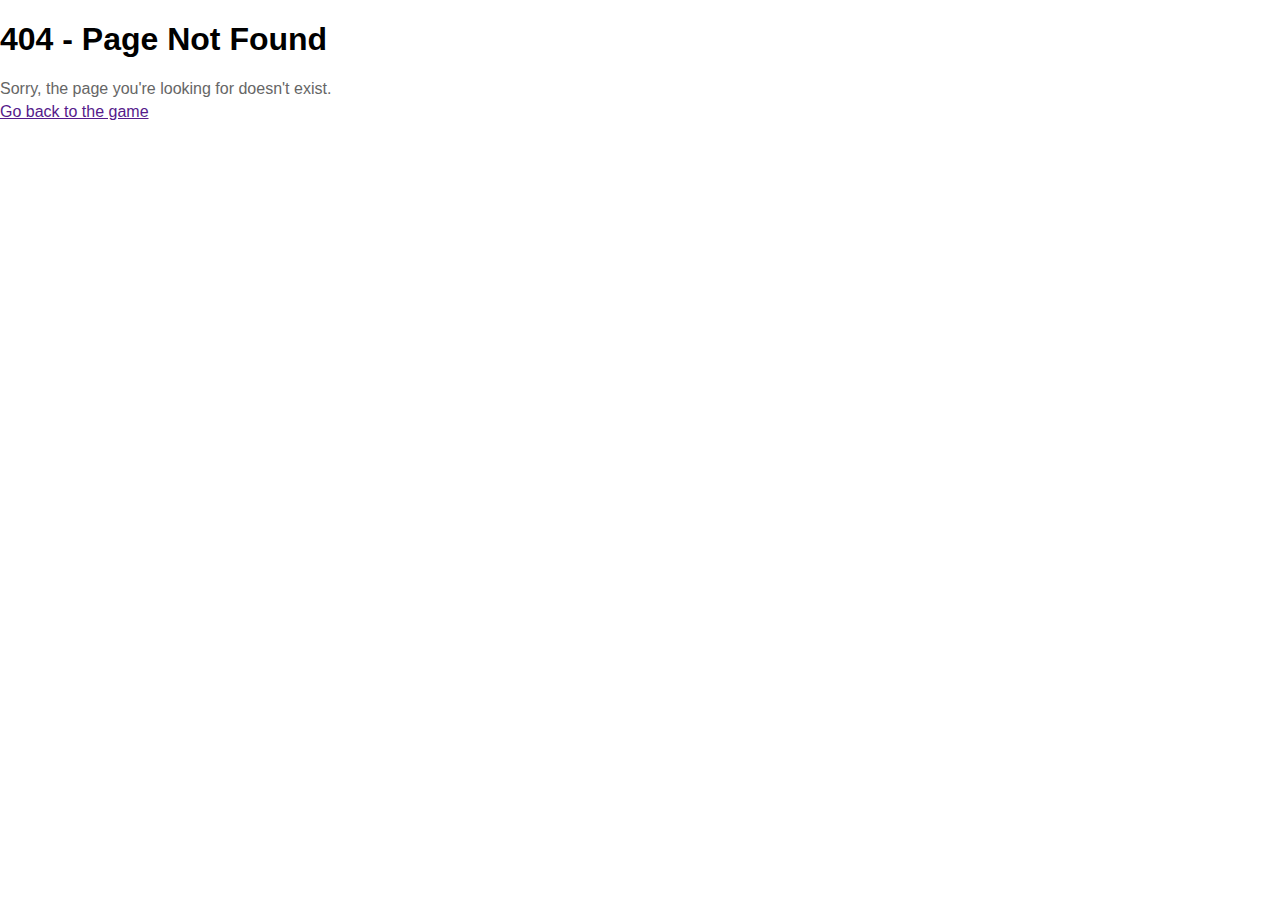
<file: InfiniteQueens.Web/wwwroot/index.html>
<!DOCTYPE html>
<html lang="en">

<head>
    <meta charset="utf-8" />
    <meta name="viewport" content="width=device-width, initial-scale=1.0, maximum-scale=1.0, user-scalable=no" />
    <meta http-equiv="Cache-Control" content="no-cache, no-store, must-revalidate" />
    <meta http-equiv="Pragma" content="no-cache" />
    <meta http-equiv="Expires" content="0" />
    <title>Infinite Queens</title>
    <base href="/" />
    
    <!-- Favicons -->
    <link rel="icon" type="image/png" sizes="32x32" href="favicon-32x32.png" />
    <link rel="icon" type="image/png" sizes="16x16" href="favicon.png" />
    
    <!-- Apple Touch Icon -->
    <link rel="apple-touch-icon" href="apple-touch-icon.png" />
    
    <!-- Web App Manifest -->
    <link rel="manifest" href="manifest.json" />
    
    <!-- Theme Color -->
    <meta name="theme-color" content="#2196F3" />
    <meta name="mobile-web-app-capable" content="yes" />
    <meta name="apple-mobile-web-app-capable" content="yes" />
    <meta name="apple-mobile-web-app-status-bar-style" content="default" />
    <meta name="apple-mobile-web-app-title" content="Infinite Queens" />
    
    <!-- Application CSS -->
    <link rel="stylesheet" href="app.css" />
</head>

<body>
    <div id="app">
        <div style="position: absolute; top: 50%; left: 50%; transform: translate(-50%, -50%); text-align: center;">
            <p style="font-size: 2em;">⏳</p>
            <p>Loading...</p>
        </div>
    </div>

    <script src="_framework/blazor.webassembly.js"></script>
    <script src="version-check.js"></script>
    <script>
        window.getCellAtPoint = function(x, y) {
            // Find the element at the given point
            var element = document.elementFromPoint(x, y);
            
            // Walk up the DOM tree to find a cell element
            while (element && !element.classList.contains('cell')) {
                element = element.parentElement;
            }
            
            // If we found a cell, get its row and col attributes
            if (element && element.classList.contains('cell')) {
                var row = parseInt(element.getAttribute('data-row'));
                var col = parseInt(element.getAttribute('data-col'));
                if (!isNaN(row) && !isNaN(col)) {
                    return [row, col];
                }
            }
            
            return null;
        };

        window.setupGlobalPointerHandlers = function(dotnetHelper) {
            // Add global pointer up handler to catch releases outside the board
            document.addEventListener('pointerup', function() {
                dotnetHelper.invokeMethodAsync('HandleGlobalPointerUp');
            });
            
            document.addEventListener('pointercancel', function() {
                dotnetHelper.invokeMethodAsync('HandleGlobalPointerUp');
            });
            
            // Prevent double-tap zoom on mobile
            let lastTouchEnd = 0;
            document.addEventListener('touchend', function(e) {
                const now = Date.now();
                if (now - lastTouchEnd <= 300) {
                    e.preventDefault();
                }
                lastTouchEnd = now;
            }, { passive: false });
        };
    </script>
</body>

</html>
</file>
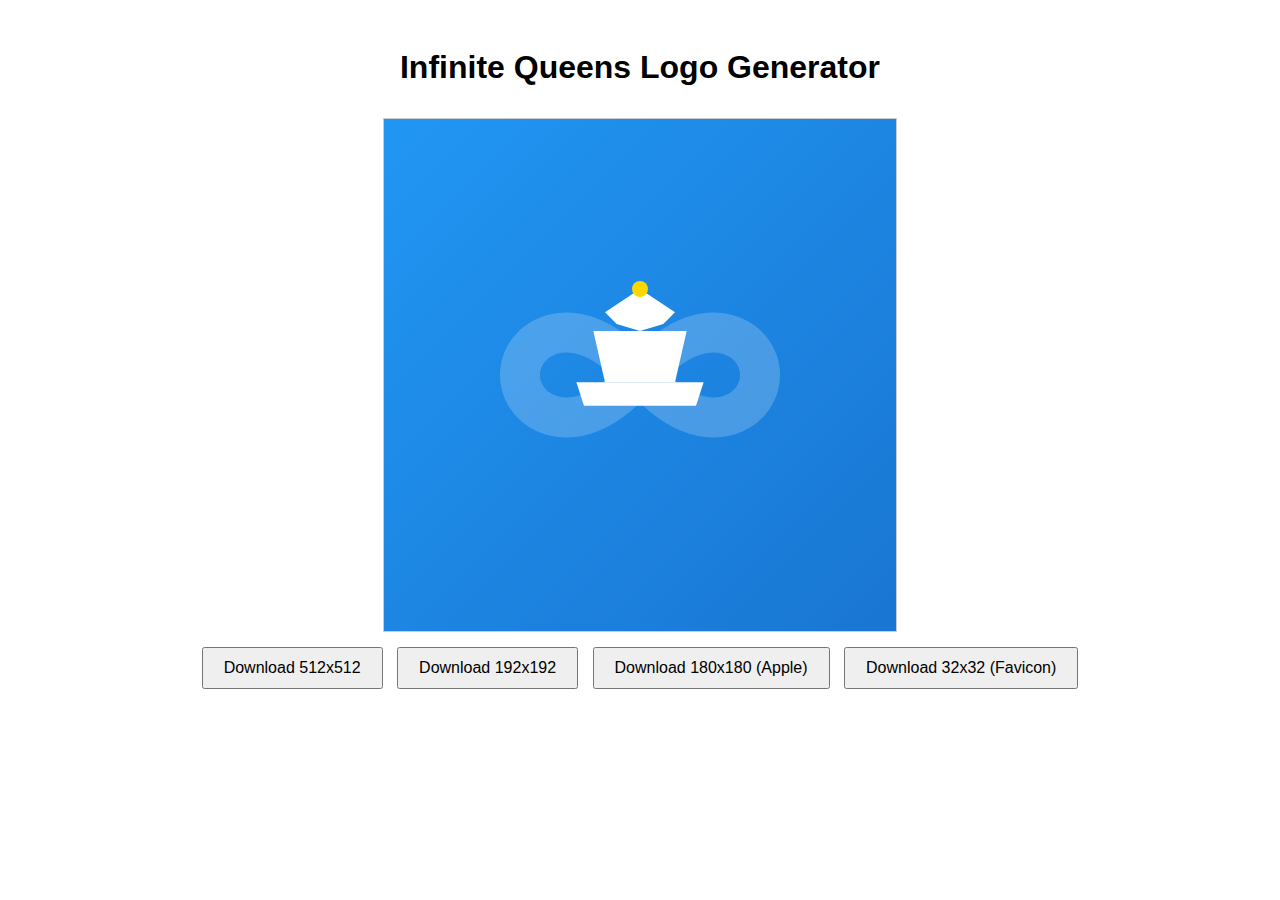
<file: logo-generator.html>
<!DOCTYPE html>
<html>
<head>
    <title>Infinite Queens Logo Generator</title>
    <style>
        body {
            display: flex;
            flex-direction: column;
            align-items: center;
            padding: 20px;
            font-family: Arial, sans-serif;
        }
        canvas {
            border: 1px solid #ccc;
            margin: 10px;
        }
        button {
            padding: 10px 20px;
            margin: 5px;
            font-size: 16px;
        }
    </style>
</head>
<body>
    <h1>Infinite Queens Logo Generator</h1>
    <canvas id="logo" width="512" height="512"></canvas>
    <div>
        <button onclick="downloadPNG('logo', 512, 'icon-512.png')">Download 512x512</button>
        <button onclick="downloadPNG('logo', 192, 'icon-192.png')">Download 192x192</button>
        <button onclick="downloadPNG('logo', 180, 'apple-touch-icon.png')">Download 180x180 (Apple)</button>
        <button onclick="downloadPNG('logo', 32, 'favicon-32x32.png')">Download 32x32 (Favicon)</button>
    </div>

    <script>
        function drawLogo(canvas, size) {
            const ctx = canvas.getContext('2d');
            const scale = size / 512;
            
            ctx.clearRect(0, 0, size, size);
            ctx.save();
            ctx.scale(scale, scale);
            
            // Background - gradient
            const gradient = ctx.createLinearGradient(0, 0, 512, 512);
            gradient.addColorStop(0, '#2196F3');
            gradient.addColorStop(1, '#1976D2');
            ctx.fillStyle = gradient;
            ctx.fillRect(0, 0, 512, 512);
            
            // Draw infinity symbol
            ctx.strokeStyle = 'rgba(255, 255, 255, 0.2)';
            ctx.lineWidth = 40;
            ctx.lineCap = 'round';
            
            // Infinity path
            ctx.beginPath();
            const cx = 256;
            const cy = 256;
            const radius = 120;
            
            for (let t = 0; t <= Math.PI * 2; t += 0.01) {
                const x = cx + radius * Math.cos(t) / (1 + Math.sin(t) * Math.sin(t));
                const y = cy + radius * Math.sin(t) * Math.cos(t) / (1 + Math.sin(t) * Math.sin(t));
                if (t === 0) {
                    ctx.moveTo(x, y);
                } else {
                    ctx.lineTo(x, y);
                }
            }
            ctx.stroke();
            
            // Draw chess queen
            ctx.fillStyle = 'white';
            ctx.strokeStyle = 'white';
            ctx.lineWidth = 3;
            
            // Queen crown (simplified)
            const queenCenterX = 256;
            const queenCenterY = 240;
            const queenSize = 140;
            
            // Crown top
            ctx.beginPath();
            ctx.moveTo(queenCenterX, queenCenterY - queenSize / 2);
            ctx.lineTo(queenCenterX - queenSize / 4, queenCenterY - queenSize / 3);
            ctx.lineTo(queenCenterX - queenSize / 6, queenCenterY - queenSize / 4);
            ctx.lineTo(queenCenterX, queenCenterY - queenSize / 5);
            ctx.lineTo(queenCenterX + queenSize / 6, queenCenterY - queenSize / 4);
            ctx.lineTo(queenCenterX + queenSize / 4, queenCenterY - queenSize / 3);
            ctx.lineTo(queenCenterX, queenCenterY - queenSize / 2);
            ctx.closePath();
            ctx.fill();
            
            // Crown body
            ctx.beginPath();
            ctx.moveTo(queenCenterX - queenSize / 3, queenCenterY - queenSize / 5);
            ctx.lineTo(queenCenterX - queenSize / 4, queenCenterY + queenSize / 6);
            ctx.lineTo(queenCenterX + queenSize / 4, queenCenterY + queenSize / 6);
            ctx.lineTo(queenCenterX + queenSize / 3, queenCenterY - queenSize / 5);
            ctx.closePath();
            ctx.fill();
            
            // Base
            ctx.beginPath();
            ctx.moveTo(queenCenterX - queenSize / 2.2, queenCenterY + queenSize / 6);
            ctx.lineTo(queenCenterX - queenSize / 2.5, queenCenterY + queenSize / 3);
            ctx.lineTo(queenCenterX + queenSize / 2.5, queenCenterY + queenSize / 3);
            ctx.lineTo(queenCenterX + queenSize / 2.2, queenCenterY + queenSize / 6);
            ctx.closePath();
            ctx.fill();
            
            // Add sparkle/star at top
            ctx.fillStyle = '#FFD700';
            ctx.beginPath();
            ctx.arc(queenCenterX, queenCenterY - queenSize / 2, 8, 0, Math.PI * 2);
            ctx.fill();
            
            ctx.restore();
        }
        
        function downloadPNG(canvasId, targetSize, filename) {
            const sourceCanvas = document.getElementById(canvasId);
            const tempCanvas = document.createElement('canvas');
            tempCanvas.width = targetSize;
            tempCanvas.height = targetSize;
            
            drawLogo(tempCanvas, targetSize);
            
            tempCanvas.toBlob(function(blob) {
                const url = URL.createObjectURL(blob);
                const a = document.createElement('a');
                a.href = url;
                a.download = filename;
                a.click();
                URL.revokeObjectURL(url);
            });
        }
        
        // Draw initial logo
        const canvas = document.getElementById('logo');
        drawLogo(canvas, 512);
    </script>
</body>
</html>
</file>
<file: InfiniteQueens.Web/wwwroot/app.css>
html, body {
    overflow-x: hidden;
    max-width: 100vw;
}

body {
    font-family: -apple-system, BlinkMacSystemFont, 'Segoe UI', 'Roboto', 'Oxygen', 'Ubuntu', 'Cantarell', 'Fira Sans', 'Droid Sans', 'Helvetica Neue', sans-serif;
    overscroll-behavior: none;
    margin: 0;
    padding: 0;
}

.game-container {
    display: flex;
    flex-direction: column;
    align-items: center;
    padding: 20px;
    position: relative;
    font-family: -apple-system, BlinkMacSystemFont, 'Segoe UI', 'Roboto', 'Oxygen', 'Ubuntu', 'Cantarell', 'Fira Sans', 'Droid Sans', 'Helvetica Neue', sans-serif;
}

.history-toggle-btn {
    padding: 8px 16px;
    background: #2196F3;
    color: white;
    border: none;
    border-radius: 20px;
    font-size: 14px;
    font-weight: 600;
    cursor: pointer;
    margin-top: 15px;
    transition: all 0.2s;
    font-family: -apple-system, BlinkMacSystemFont, 'Segoe UI', 'Roboto', 'Oxygen', 'Ubuntu', 'Cantarell', 'Fira Sans', 'Droid Sans', 'Helvetica Neue', sans-serif;
}

.history-toggle-btn:hover {
    background: #1976D2;
    transform: translateY(-2px);
}

.history-overlay {
    position: fixed;
    top: 0;
    left: 0;
    right: 0;
    bottom: 0;
    background: rgba(0, 0, 0, 0.5);
    display: flex;
    align-items: center;
    justify-content: center;
    z-index: 1000;
}

.history-popup {
    background: white;
    border-radius: 12px;
    padding: 20px;
    width: 90%;
    max-width: 350px;
    max-height: 70vh;
    display: flex;
    flex-direction: column;
    box-shadow: 0 4px 20px rgba(0,0,0,0.3);
}

.history-popup-header {
    display: flex;
    justify-content: space-between;
    align-items: center;
    margin-bottom: 15px;
}

.history-popup-header h3 {
    margin: 0;
    font-size: 18px;
    color: #2196F3;
    font-family: -apple-system, BlinkMacSystemFont, 'Segoe UI', 'Roboto', 'Oxygen', 'Ubuntu', 'Cantarell', 'Fira Sans', 'Droid Sans', 'Helvetica Neue', sans-serif;
    font-weight: 600;
}

.history-close-btn {
    background: none;
    border: none;
    font-size: 20px;
    cursor: pointer;
    color: #666;
    padding: 0 5px;
}

.history-close-btn:hover {
    color: #333;
}

.history-popup .history-list {
    overflow-y: auto;
    flex: 1;
}

.history-list {
    display: flex;
    flex-direction: column;
    gap: 8px;
}

.history-item {
    display: grid;
    grid-template-columns: 25px 1fr auto;
    grid-template-rows: auto auto;
    align-items: center;
    gap: 4px 8px;
    padding: 6px;
    background: #f5f5f5;
    border-radius: 4px;
    font-size: 14px;
}

.medal {
    font-size: 16px;
    text-align: center;
    grid-row: 1 / 3;
}

.game-num {
    font-weight: 500;
    color: #333;
}

.game-time {
    color: #666;
    font-family: monospace;
}

.game-seed {
    grid-column: 2 / 4;
    font-family: monospace;
    font-size: 11px;
    color: #2196F3;
    padding: 4px 8px;
    background: #e3f2fd;
    border-radius: 3px;
    text-align: left;
    text-decoration: none;
    display: block;
    cursor: pointer;
    border: 1px solid #bbdefb;
}

.game-seed:hover {
    background: #bbdefb;
    text-decoration: underline;
}

.help-button {
    position: relative;
    display: inline-block;
    cursor: help;
}

.help-icon {
    display: inline-flex;
    align-items: center;
    justify-content: center;
    width: 24px;
    height: 24px;
    background: #2196F3;
    color: white;
    border-radius: 50%;
    font-size: 16px;
    font-weight: bold;
    font-family: -apple-system, BlinkMacSystemFont, 'Segoe UI', 'Roboto', 'Oxygen', 'Ubuntu', 'Cantarell', 'Fira Sans', 'Droid Sans', 'Helvetica Neue', sans-serif;
    user-select: none;
    transition: background 0.2s;
}

.help-button:hover .help-icon,
.help-button:focus .help-icon {
    background: #1976D2;
}

.help-tooltip {
    visibility: hidden;
    opacity: 0;
    position: fixed;
    top: 50%;
    left: 50%;
    transform: translate(-50%, -50%);
    background: white;
    color: #333;
    padding: 12px 16px;
    border-radius: 8px;
    box-shadow: 0 4px 12px rgba(0,0,0,0.15);
    width: 280px;
    max-width: calc(100vw - 40px);
    font-size: 14px;
    line-height: 1.5;
    z-index: 1000;
    transition: opacity 0.2s, visibility 0.2s;
    border: 2px solid #2196F3;
    text-align: left;
}

.help-tooltip::before {
    display: none;
}

.help-button:hover .help-tooltip,
.help-button:focus .help-tooltip {
    visibility: visible;
    opacity: 1;
}

.help-tooltip strong {
    color: #2196F3;
}

/* Mobile: tap to toggle */
@media (max-width: 768px) {
    .help-button {
        cursor: pointer;
    }
}
    padding: 20px;
    font-family: Arial, sans-serif;
}

h1 {
    margin-bottom: 10px;
    font-family: -apple-system, BlinkMacSystemFont, 'Segoe UI', 'Roboto', 'Oxygen', 'Ubuntu', 'Cantarell', 'Fira Sans', 'Droid Sans', 'Helvetica Neue', sans-serif;
    font-weight: 700;
}

h2 {
    font-family: -apple-system, BlinkMacSystemFont, 'Segoe UI', 'Roboto', 'Oxygen', 'Ubuntu', 'Cantarell', 'Fira Sans', 'Droid Sans', 'Helvetica Neue', sans-serif;
    font-weight: 600;
}

p {
    margin: 5px 0;
    color: #666;
}

.controls {
    margin: 20px 0;
    display: flex;
    flex-direction: column;
    gap: 15px;
    align-items: center;
}

.timer-display {
    font-size: 16px;
    font-weight: bold;
    color: #666;
    font-family: 'Courier New', monospace;
    background-color: #f5f5f5;
    padding: 6px 12px;
    border-radius: 4px;
    border: 1px solid #ddd;
    margin: 8px 0;
    display: inline-block;
    text-align: center;
}

.size-buttons {
    display: flex;
    gap: 8px;
    flex-wrap: wrap;
    justify-content: center;
    max-width: 100%;
}

.size-btn {
    padding: 8px 12px;
    cursor: pointer;
    border: 2px solid #666;
    background-color: #f0f0f0;
    border-radius: 4px;
    font-weight: bold;
    transition: all 0.2s;
}

.size-btn:hover:not(:disabled) {
    background-color: #e0e0e0;
    transform: translateY(-2px);
}

.size-btn.active {
    background-color: #4CAF50;
    color: white;
    border-color: #4CAF50;
}

.size-btn:disabled {
    opacity: 0.5;
    cursor: not-allowed;
}

.controls button:not(.size-btn) {
    padding: 8px 20px;
    cursor: pointer;
    border: 2px solid #666;
    background-color: #2196F3;
    color: white;
    border-radius: 4px;
    font-weight: bold;
    transition: all 0.2s;
}

.controls button:not(.size-btn):hover:not(:disabled) {
    background-color: #1976D2;
}

.controls button:not(.size-btn):disabled {
    opacity: 0.5;
    cursor: not-allowed;
}

.toggles-container {
    display: flex;
    gap: 30px;
    margin-top: 20px;
    justify-content: center;
    align-items: center;
}

.toggle-label {
    display: flex;
    align-items: center;
    gap: 10px;
    cursor: pointer;
    user-select: none;
    font-size: 14px;
    color: #333;
}

.toggle-switch {
    position: relative;
    width: 50px;
    height: 26px;
}

.toggle-switch input {
    opacity: 0;
    width: 0;
    height: 0;
}

.toggle-slider {
    position: absolute;
    cursor: pointer;
    top: 0;
    left: 0;
    right: 0;
    bottom: 0;
    background-color: #ccc;
    transition: 0.3s;
    border-radius: 26px;
}

.toggle-slider:before {
    position: absolute;
    content: "";
    height: 20px;
    width: 20px;
    left: 3px;
    bottom: 3px;
    background-color: white;
    transition: 0.3s;
    border-radius: 50%;
}

.toggle-switch input:checked + .toggle-slider {
    background-color: #2196F3;
}

.toggle-switch input:checked + .toggle-slider:before {
    transform: translateX(24px);
}

.toggle-switch input:disabled + .toggle-slider {
    opacity: 0.5;
    cursor: not-allowed;
}

.controls label {
    display: flex;
    align-items: center;
    gap: 8px;
}

.spinner-container {
    margin: 20px 0;
    text-align: center;
}

.spinner {
    font-size: 64px;
    animation: spin 1.5s linear infinite;
    margin: 20px 0;
}

.spinner-container p {
    font-size: 18px;
    color: #666;
    font-weight: bold;
}

.generation-log {
    margin-top: 20px;
    background-color: #f5f5f5;
    border: 1px solid #ddd;
    border-radius: 8px;
    padding: 15px;
    max-width: 600px;
    margin-left: auto;
    margin-right: auto;
    height: 300px;
    overflow-y: auto;
    font-family: 'Courier New', monospace;
    font-size: 13px;
    text-align: left;
    display: flex;
    flex-direction: column-reverse;
}

.log-entry {
    padding: 3px 0;
    color: #333;
    animation: fadeIn 0.3s;
    white-space: nowrap;
}

.log-entry:first-child {
    font-weight: bold;
    color: #2196F3;
}

@keyframes fadeIn {
    from { opacity: 0; transform: translateX(-10px); }
    to { opacity: 1; transform: translateX(0); }
}

@keyframes spin {
    0% { transform: rotate(0deg); }
    100% { transform: rotate(360deg); }
}

.board {
    display: grid;
    gap: 2px;
    border: 3px solid #333;
    box-shadow: 0 4px 8px rgba(0,0,0,0.2);
    background-color: #333;
    touch-action: none;
    user-select: none;
    -webkit-user-select: none;
    /* Scale board to fit screen for larger sizes */
    width: min(calc(var(--board-size) * 50px + var(--board-size) * 2px + 6px), calc(100vw - 40px));
    margin: 20px auto;
    max-width: 100%;
}

.cell {
    width: 100%;
    height: 100%;
    aspect-ratio: 1;
    display: flex;
    align-items: center;
    justify-content: center;
    cursor: pointer;
    /* Scale font-size based on board size - 64% of cell size */
    font-size: calc(min(50px, (100vw - 40px - var(--board-size) * 2px - 6px) / var(--board-size)) * 0.64);
    transition: all 0.2s;
    position: relative;
    touch-action: none;
    user-select: none;
    -webkit-user-select: none;
    -webkit-user-drag: none;
    outline: none;
    -webkit-tap-highlight-color: transparent;
    box-sizing: border-box;
}

/* Bold borders for region boundaries */
.cell.border-top {
    border-top: 1px solid #333;
}

.cell.border-bottom {
    border-bottom: 1px solid #333;
}

.cell.border-left {
    border-left: 1px solid #333;
}

.cell.border-right {
    border-right: 1px solid #333;
}

/* Responsive scaling for mobile devices */
@media (max-width: 600px) {
    .game-container {
        padding: 3px 10px;
        width: 100%;
        box-sizing: border-box;
    }
    
    .size-buttons {
        gap: 3px;
    }
    
    .size-btn {
        padding: 5px 7px;
        font-size: 12px;
        flex: 1;
        min-width: 0;
    }
    
    h1 {
        font-size: 22px;
        margin: 3px 0 5px 0;
    }
    
    h2 {
        margin: 8px 0 3px 0;
        font-size: 20px;
    }
    
    p {
        font-size: 12px;
        margin: 2px 0;
        line-height: 1.2;
    }
    
    .controls {
        gap: 6px;
        margin: 8px 0;
    }
    
    .controls button:not(.size-btn) {
        padding: 5px 14px;
        font-size: 14px;
    }
    
    .timer-display {
        margin: 3px 0;
        padding: 3px 8px;
        font-size: 13px;
    }
    
    .board {
        /* Constrain board width on mobile - make it smaller to fit */
        width: min(calc(100vw - 20px), 360px);
        margin: 3px auto;
        box-sizing: border-box;
    }
    
    .toggles-container {
        margin-top: 8px;
        gap: 15px;
        font-size: 13px;
    }
    
    .cell {
        /* Font size scales with available space on mobile */
        font-size: calc((min(calc(100vw - 20px), 370px) - var(--board-size) * 2px - 6px) / var(--board-size) * 0.64);
    }
    
    .toggles-container {
        flex-direction: column;
        gap: 15px;
    }
    
    .size-buttons {
        max-width: 100%;
    }
}

.cell.region-0 { background-color: #ff9999; }
.cell.region-1 { background-color: #99ccff; }
.cell.region-2 { background-color: #99ff99; }
.cell.region-3 { background-color: #ffcc99; }
.cell.region-4 { background-color: #ff99ff; }
.cell.region-5 { background-color: #ffff99; }
.cell.region-6 { background-color: #99ffcc; }
.cell.region-7 { background-color: #cc99ff; }
.cell.region-8 { background-color: #ffcccc; }
.cell.region-9 { background-color: #ccffcc; }

.cell.conflict {
    background-color: #ff4444 !important;
    animation: shake 0.3s;
}

.queen {
    user-select: none;
    filter: drop-shadow(2px 2px 2px rgba(0,0,0,0.3));
    /* Inherit font-size from cell */
    font-size: 1em;
}

.cross {
    user-select: none;
    /* Scale slightly smaller than queens - 87.5% of queen size */
    font-size: 0.875em;
    color: #333;
    opacity: 0.6;
}

.cross.auto {
    opacity: 0.4;
    color: #666;
}

.win-overlay {
    position: fixed;
    top: 0;
    left: 0;
    right: 0;
    bottom: 0;
    background-color: rgba(0, 0, 0, 0.5);
    display: flex;
    align-items: flex-start;
    justify-content: center;
    padding-top: 20px;
    z-index: 1000;
    animation: fadeIn 0.5s;
}

.win-message {
    background: white;
    padding: 30px 25px;
    border-radius: 16px;
    font-size: 24px;
    font-weight: bold;
    color: #2ecc71;

    font-family: -apple-system, BlinkMacSystemFont, 'Segoe UI', 'Roboto', 'Oxygen', 'Ubuntu', 'Cantarell', 'Fira Sans', 'Droid Sans', 'Helvetica Neue', sans-serif;
    text-align: center;
    box-shadow: 0 8px 32px rgba(0, 0, 0, 0.3);
    max-width: 90%;
}

.share-seed-btn {
    display: block;
    margin: 15px auto 0;
    padding: 10px 20px;
    font-size: 14px;
    font-weight: 600;
    color: #2196F3;
    background: #e3f2fd;
    border: 1px solid #bbdefb;
    border-radius: 20px;
    cursor: pointer;
    transition: all 0.2s;
    font-family: -apple-system, BlinkMacSystemFont, 'Segoe UI', 'Roboto', 'Oxygen', 'Ubuntu', 'Cantarell', 'Fira Sans', 'Droid Sans', 'Helvetica Neue', sans-serif;
}

.share-seed-btn:hover {
    background: #bbdefb;
}

.new-game-btn {
    margin-top: 20px;
    padding: 12px 30px;
    font-size: 18px;
    font-weight: 600;
    color: white;
    background-color: #2196F3;
    border: none;
    border-radius: 8px;
    cursor: pointer;
    transition: all 0.2s;
    font-family: -apple-system, BlinkMacSystemFont, 'Segoe UI', 'Roboto', 'Oxygen', 'Ubuntu', 'Cantarell', 'Fira Sans', 'Droid Sans', 'Helvetica Neue', sans-serif;
}

.new-game-btn:hover {
    background-color: #1976D2;
    transform: translateY(-2px);
    box-shadow: 0 4px 12px rgba(33, 150, 243, 0.4);
}

.new-game-btn:active {
    transform: translateY(0);
}

@keyframes fadeIn {
    from { opacity: 0; }
    to { opacity: 1; }
}

@keyframes pulse {
    0%, 100% { transform: scale(1); }
    50% { transform: scale(1.1); }
}

@keyframes shake {
    0%, 100% { transform: translateX(0); }
    25% { transform: translateX(-5px); }
    75% { transform: translateX(5px); }
}
</file>
